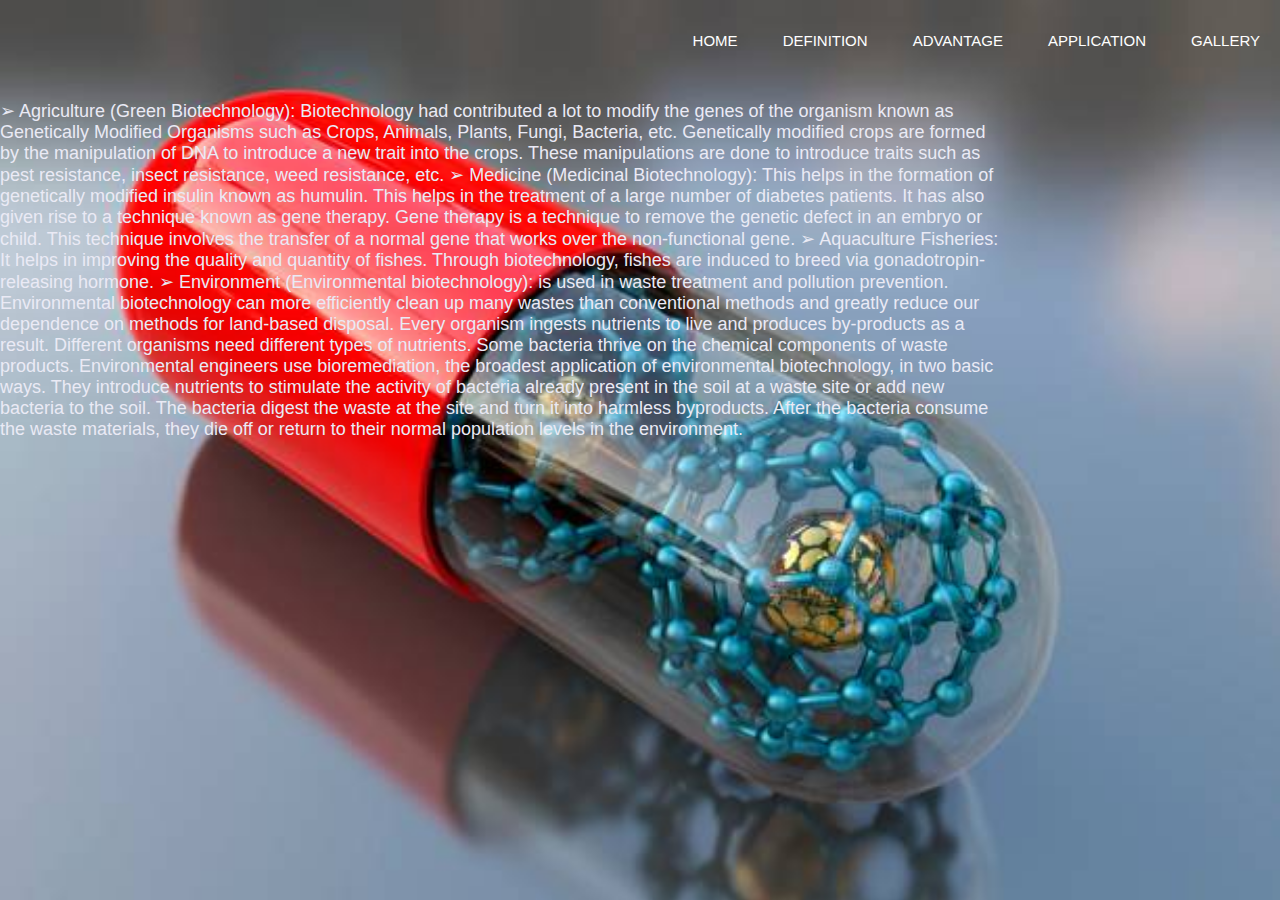
<file: index.html>
<!DOCTYPE html>
<html lang="en">
<head>
    <meta charset="UTF-8">
    <meta name="viewport" content="width=device-width, initial-scale=1.0">
    <title>Nano technology</title>
    <link href="style.css" rel="stylesheet" type="text/css">
</head>
<body>
    <header>
        <div>
        <ul class="main-nav">
            <li><a href="Nano tech.html">HOME</a></li>
            <li><a href="Definition.html">DEFINITION</a></li>
            <li><a href="index.html">ADVANTAGE</a></li>
            <li><a href="application.html">APPLICATION</a></li>
            <li><a href="Gallery.html">GALLERY</a></li>
        </ul>
        </div>
    </header>
    <P>➢ Agriculture (Green Biotechnology): Biotechnology had contributed a lot to modify the
        genes of the organism known as Genetically Modified Organisms such as Crops,
        Animals, Plants, Fungi, Bacteria, etc. Genetically modified crops are formed by the
        manipulation of DNA to introduce a new trait into the crops. These manipulations are done
        to introduce traits such as pest resistance, insect resistance, weed resistance, etc.
        ➢ Medicine (Medicinal Biotechnology): This helps in the formation of genetically modified
        insulin known as humulin. This helps in the treatment of a large number of diabetes
        patients. It has also given rise to a technique known as gene therapy. Gene therapy is a
        technique to remove the genetic defect in an embryo or child. This technique involves the
        transfer of a normal gene that works over the non-functional gene.
        ➢ Aquaculture Fisheries: It helps in improving the quality and quantity of fishes. Through
        biotechnology, fishes are induced to breed via gonadotropin-releasing hormone.
        ➢ Environment (Environmental biotechnology): is used in waste treatment and pollution
        prevention. Environmental biotechnology can more efficiently clean up many wastes than
        conventional methods and greatly reduce our dependence on methods for land-based
        disposal. Every organism ingests nutrients to live and produces by-products as a result.
        Different organisms need different types of nutrients. Some bacteria thrive on the chemical
        components of waste products. Environmental engineers use bioremediation, the broadest
        application of environmental biotechnology, in two basic ways. They introduce nutrients
        to stimulate the activity of bacteria already present in the soil at a waste site or add new
        bacteria to the soil. The bacteria digest the waste at the site and turn it into harmless
        byproducts. After the bacteria consume the waste materials, they die off or return to their
        normal population levels in the environment.
        </P>
    

</body>
</html>
</file>
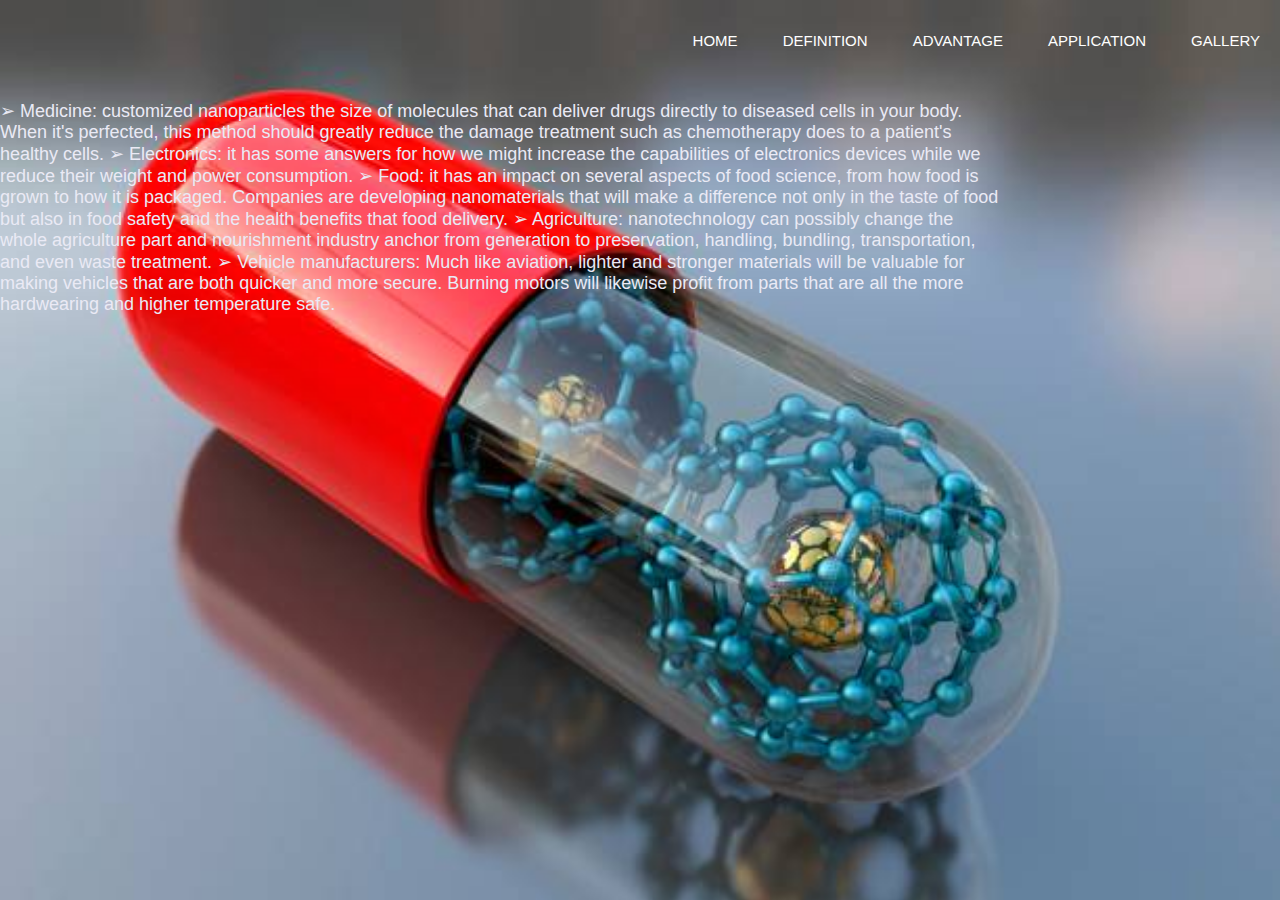
<file: application.html>
<!DOCTYPE html>
<html lang="en">
<head>
    <meta charset="UTF-8">
    <meta name="viewport" content="width=device-width, initial-scale=1.0">
    <title>Application of Nanotechnology</title>
    <link href="style.css" rel="stylesheet" type="text/css">
</head>
<body>
    <header>
        <div>
        <ul class="main-nav">
            <li><a href="Nano tech.html">HOME</a></li>
            <li><a href="Definition.html">DEFINITION</a></li>
            <li><a href="index.html">ADVANTAGE</a></li>
            <li><a href="application.html">APPLICATION</a></li>
            <li><a href="Gallery.html">GALLERY</a></li>
        </ul>
     </div>
    </header>
   <P> ➢ Medicine: customized nanoparticles the size of molecules that can deliver drugs directly to
    diseased cells in your body. When it's perfected, this method should greatly reduce the
    damage treatment such as chemotherapy does to a patient's healthy cells.
    ➢ Electronics: it has some answers for how we might increase the capabilities of electronics
    devices while we reduce their weight and power consumption.
    ➢ Food: it has an impact on several aspects of food science, from how food is grown to how
    it is packaged. Companies are developing nanomaterials that will make a difference not
    only in the taste of food but also in food safety and the health benefits that food delivery.
    ➢ Agriculture: nanotechnology can possibly change the whole agriculture part and
    nourishment industry anchor from generation to preservation, handling, bundling,
    transportation, and even waste treatment.
    ➢ Vehicle manufacturers: Much like aviation, lighter and stronger materials will be
    valuable for making vehicles that are both quicker and more secure. Burning motors will
    likewise profit from parts that are all the more hardwearing and higher temperature safe.</P>

     <br>
    
    <div>
</file>
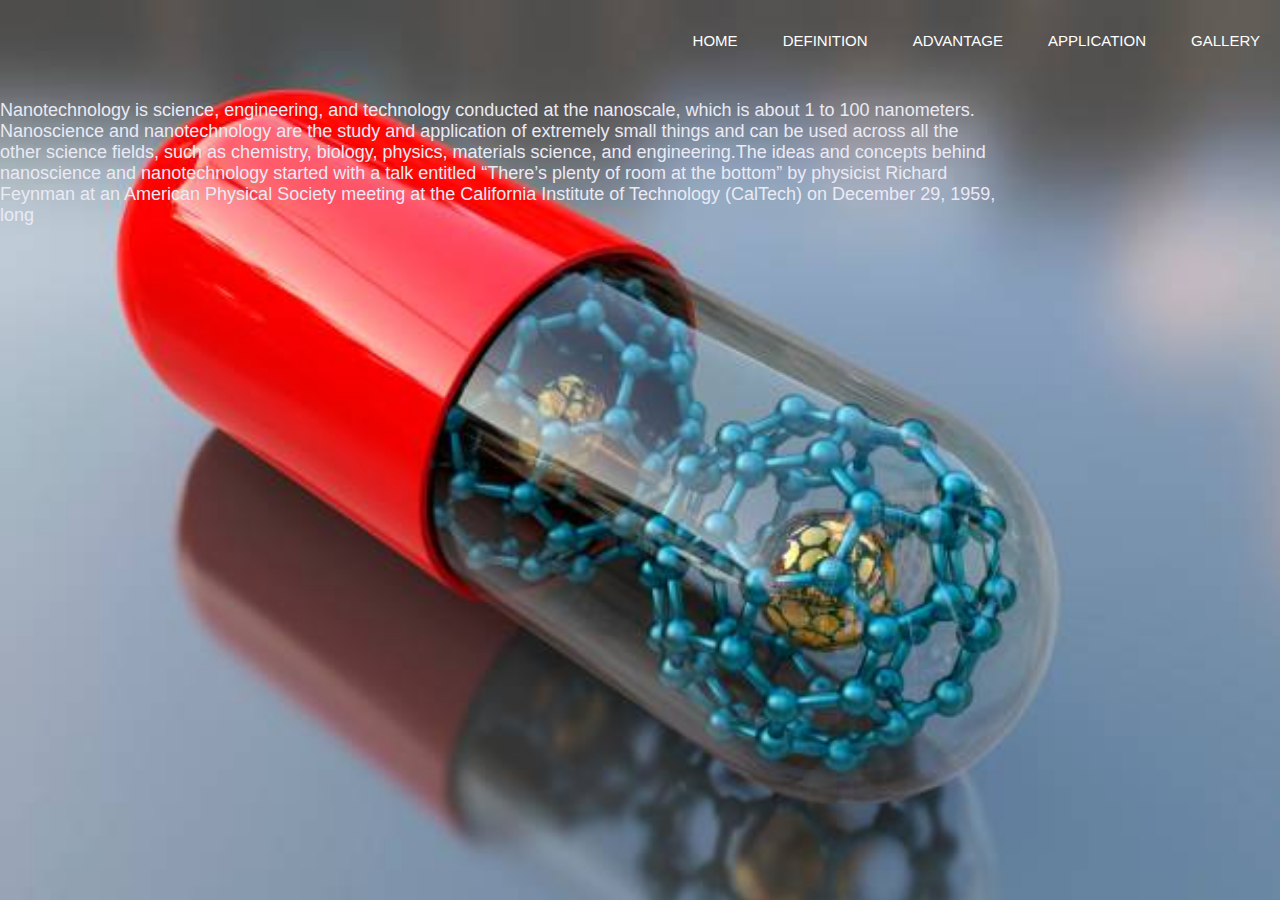
<file: Definition.html>
<!DOCTYPE html>
<html lang="en">
    
<head>
    <meta charset="UTF-8">
    <meta name="viewport" content="width=device-width, initial-scale=1.0">
    <title>Definition of Nano technology</title>
    <link href="style.css" rel="stylesheet" type="text/css">
</head>
<body>
   <header>
        <div>
        <ul class="main-nav">
            <li><a href="Nano tech.html">HOME</a></li>
            <li><a href="Definition.html">DEFINITION</a></li>
            <li><a href="index.html">ADVANTAGE</a></li>
            <li><a href="application.html">APPLICATION</a></li>
            <li><a href="Gallery.html">GALLERY</a></li>
        </ul>
     </div>
    </header>
    <div>
        <p>Nanotechnology is science, engineering, and technology conducted at the nanoscale, which is
            about 1 to 100 nanometers. Nanoscience and nanotechnology are the study and application of
            extremely small things and can be used across all the other science fields, such as chemistry,
            biology, physics, materials science, and engineering.The ideas and concepts behind nanoscience and nanotechnology started with a talk entitled
            “There’s plenty of room at the bottom” by physicist Richard Feynman at an American Physical
            Society meeting at the California Institute of Technology (CalTech) on December 29, 1959, long
            </p>
</file>
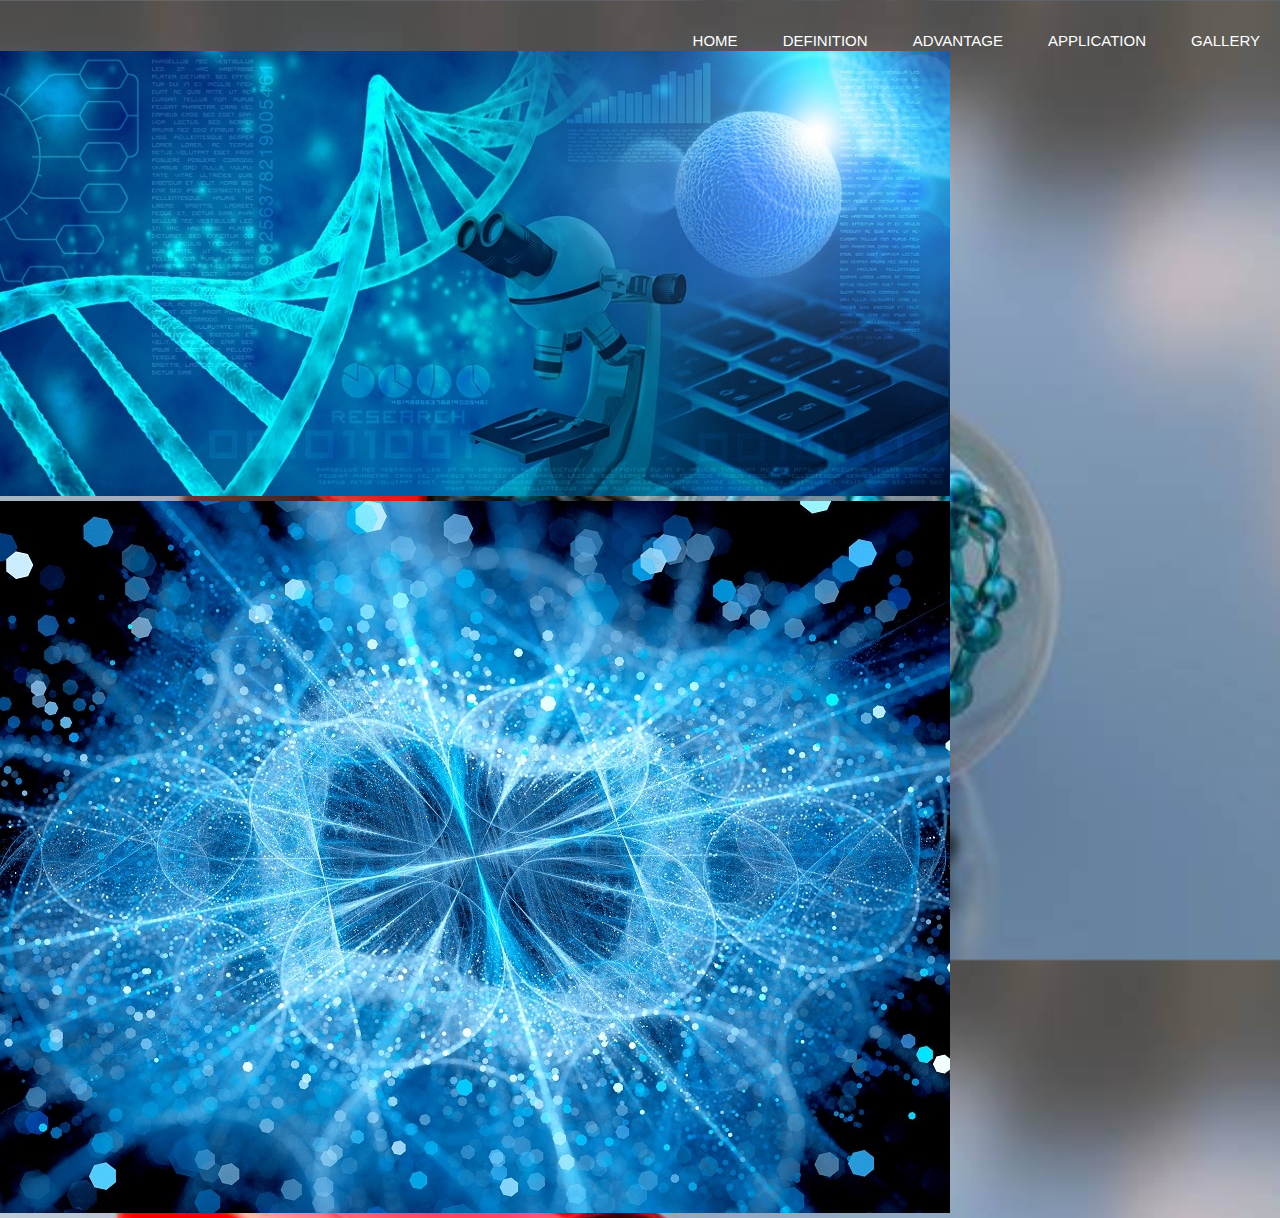
<file: Gallery.html>
<!DOCTYPE html>
<html lang="en">
    
<head>
    <meta charset="UTF-8">
    <meta name="viewport" content="width=device-width, initial-scale=1.0">
    <title>Gallery of Nano technology</title>
    <link href="style.css" rel="stylesheet" type="text/css">
</head>
<body>
    <header>
        <div>
            <ul class="main-nav">
                
                <li><a href="Nano tech.html">HOME</a></li>
                <li><a href="Definition.html">DEFINITION</a></li>
                <li><a href="index.html">ADVANTAGE</a></li>
                <li><a href="application.html">APPLICATION</a></li>
                <li><a href="Gallery.html">GALLERY</a></li>
                
                
            </ul>
         </div>
        </header>
        <div>
            <ul class="md">
                <img src="nahom1.jpg">
            <img src="nahom2.jpg">

            </ul>
            
            
        </div>
</body>
</html>
</file>
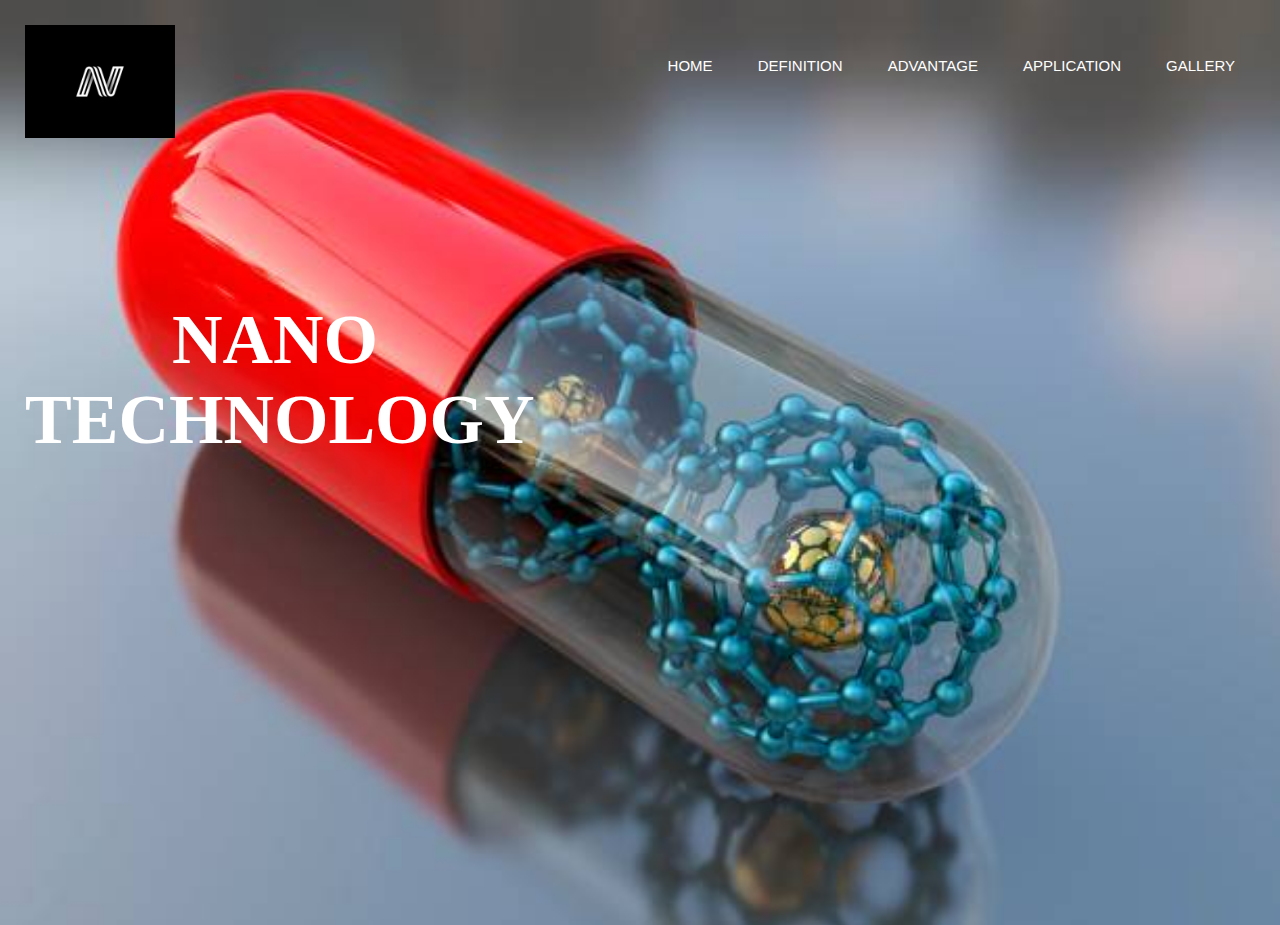
<file: Nano tech.html>
<html>
    <head>
        <title>Nano technology</title>
        <link href="style.css" rel="stylesheet" type="text/css">
    
    </head>
    <body>
        <header>

            <div class="row">
                <div class="logo">
                <img src="da752c13266f291443fe471c64c7d64e.jpg">
                </div>
            <ul class="main-nav">
                <li><a href="Nano tech.html">HOME</a></li>
                <li><a href="Definition.html">DEFINITION</a></li>
                <li><a href="index.html">ADVANTAGE</a></li>
                <li><a href="application.html">APPLICATION</a></li>
                <li><a href="Gallery.html">GALLERY</a></li>
            </ul>

            

            <div class="hero">
                <h1>Nano Technology<h1>

                
                    
                </div>
            </div>

        </header>
    </body>
</html>
</file>
<file: style.css>
*
{
    margin: 0%;
    padding: 0%;
}
p{
    color: rgb(234, 234, 245);
    padding-top: 100px;
    max-width: 1000px;
}
body
{
    background-image: url(naaaahom.jpg);
    height: 100vh;
    background-size: cover;
    background-position:initial;
}

.main-nav
{
    float:right;
    list-style:none;
    margin-top: 30px;
}

.main-nav li
{
    display: inline-block;
}

.main-nav li a
{
    color: white;
    text-decoration: none;
    padding: 5px 20px;
    font-family: "Roboto", sans-serif;
    font-size: 15px;
}

.main-nav li.active a
{
    border: 1px solid white
}

.main-nav li a:hover
{
    border: 1px solid white;
}

.logo img
{
    width: 150px;
    height: auto;
    float: left;
}

body
{
    font-family:Arial, Helvetica, sans-serif;
    font-size: large;
    text-align: left;
    border-width: 50px;
    color: rgb(119, 109, 109);
}

.row
{
    max-width: 1600px;
    margin: 25px;
    text-align: right;
}

.hero
{
    position: absolute;
    font-family:Georgia, 'Times New Roman', Times, serif;
    width: 500px;
    margin-left: 0px;
    margin-top: 0px;
}

h1
{
    color: white;
    text-transform: uppercase;
    font-size: 70px;
    text-align: center;
    margin-top: 275px;
}

.button
{
    margin-top: 30px;
    margin-left: 250px;
}

.btn-one
{
    border: 1px solid white;
    padding: 10px 30px;
    color: white;
    text-decoration: none;
    margin-right: 5px;
    font-size: 13px;
    text-transform: uppercase;
}

.btn-one
{
    background-color: rgb(92, 92, 65);
    font-family: "Roboto", sans-serif;
}

.btn-two
{
    font-family: "Roboto", sans-serif;
}

.btn-two:hover
{
    background-color: darkorange;
    transition: all 0.5s ease-in;

}
.mood
{
    background-image: url(IoT\ 2.jpeg);
}
</file>
